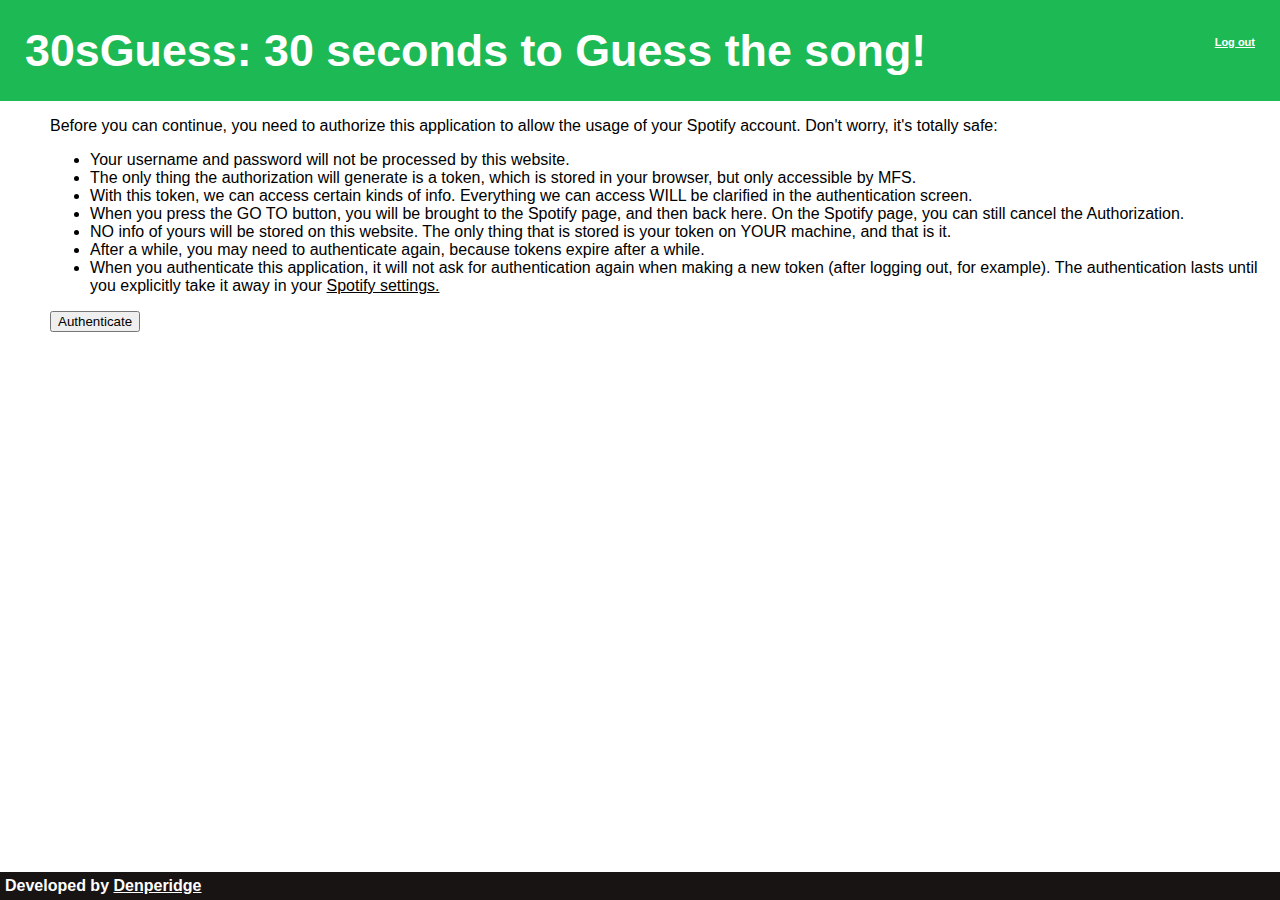
<file: index.html>
﻿<!DOCTYPE html>
<html>
  <head>
    <meta charset="UTF-8">
    <meta name="viewport" content="width=device-width, initial-scale=1">
    <link rel="stylesheet" type="text/css" href="stylesheet.css">
    <script src="jquery-3.2.1.min.js"></script>
    <script src="functions.js"></script>
    <style>
      #display_image
      {
        margin: 0px 25px;

        float: left;

        width: 100px;
        height: 100px;
        overflow: hidden;
      }
      #display_image img
      {
        margin-top: 50%;
        margin-left: 50%;
        transform: translateY(-50%) translateX(-50%);
      }

       fieldset
       {
         float: left;

         margin: auto;
         width: 80vw;
         max-width: max-content;
       }

       select
       {
         margin: 5px;
         width: 50vw;
         max-width: max-content;
       }

      .box
      {
        width: 242px;
        height: 50px;
        overflow: auto;

        padding: 5px;

        border: 1px solid #191414;

        cursor: pointer;
        cursor: hand;
      }

      .box img
      {
        height: 50px;
        width: auto;
        margin-right: 5px;
      }
    </style>
  </head>
  <body>
    <div id="header">
      30sGuess: 30 seconds to Guess the song!
      <p id="logOut" onclick="logOut();">Log out</p>
    </div>

    <div id="body" style="margin-left:50px">
      <div id="welcome">
        <div id="display_image" style="float:left;"><img/></div>
        <h1 id="display_name">Welcome, </h1>
      </div>
      <br>
      <br>
      <br>
      <fieldset>
        <legend>Saved music:</legend>
        Albums:
        <select id="savedAlbums"></select>
        <button value="savedAlbums" onclick="addSaved(this.value);">Add</button><br>

        Artists:
        <select id="savedArtists"></select>
        <button value="savedArtists" onclick="addSaved(this.value);">Add</button><br>

        Playlists:
        <select id="savedPlaylists"></select>
        <button value="savedPlaylists" onclick="addSaved(this.value);">Add</button><br>

        Tracks:
        <select id="savedTracks"></select>
        <button value="savedTracks" onclick="addSaved(this.value);">Add</button>
      </fieldset>

      <fieldset>
        <legend>Search:</legend>
        <form>
          <input name="type" value="album" type="radio" onclick="changeSearchType(this);" checked>Album</input><br>
          <input name="type" value="artist" type="radio" onclick="changeSearchType(this);">Artist</input><br>
          <input name="type" value="playlist" type="radio" onclick="changeSearchType(this);">Playlist</input><br>
          <input name="type" value="track" type="radio" onclick="changeSearchType(this);">Track</input><br>
        </form>
        <input id="searchQuery" oninput="searchQuery(this);" style="width:250px;" type="text" placeholder="Search for..."/>
        <div id="queryResults">
          <!-- Search Results go here! -->
        </div>
      </fieldset>

      <br style="clear: both;">
      <hr>

      <h3>This music will be added in the game:</h3>
      <div id="selectedQueries">
      </div>

      <button onclick="StartGame();">Start game</button>

    </div>


    <div id="footer">
      <b>Developed by <a href="https://github.com/Denperidge/">Denperidge</a></b>
    </div>
  </body>

  <script>
    var userCountry;  // Needed to search artist top tracks
    var accessToken = localStorage.getItem("accessToken");
    if (accessToken != null)
    {
      getJSON("GET", "https://api.spotify.com/v1/me", ["Authorization: Bearer " + accessToken],
      function(json)
      { // Success
        console.log("Successful user info fetch");
        var user = json;
        if (user.display_name != null) document.getElementById("display_name").innerHTML += user.display_name;
        else
        {
          var username = user.href.replace("https://api.spotify.com/v1/users/", "");
          username = username[0].toUpperCase() + username.slice(1);
          document.getElementById("display_name").innerHTML += username;
        }
        document.getElementById("display_image").children[0].src = user.images[0].url;

        userCountry = user.country;
        if (userCountry == undefined) userCountry = "US";
        getSavedMusic();
      },
      function(json)
      {  // Failure
        console.log("Failed user info fetch");
        if (json.error.status == 401)
        {  // Invalid token
          askForAuthentication();
        }
        else
        {  // Unknown error
          console.log("An unkown error occurred!");
          console.log("STATUS: " + json.error.status + "\n" + "MESSAGE: " + json.error.message);
          console.log("Screenshot this and tell me what you did when this happenned at stijn.exe@gmail.com.");
          alert("An unknown error occurred! Press F12 and open your console and follow the instructions in the console.");
        }
      });
    }
    else askForAuthentication();


    function getSavedMusic()
    {
      // Albums
      getJSON("GET", "https://api.spotify.com/v1/me/albums?limit=50", ["Authorization: Bearer " + accessToken],
        function(json)
        {  // Success
          for (var i=0; i < json.items.length; i++)
          {
            var option = document.createElement("option");
            option.json = json.items[i].album;
            option.text = json.items[i].album.name + " by " + json.items[i].album.artists[0].name;
            document.getElementById("savedAlbums").add(option);
          }
          $("#savedAlbums").sortOptions();
          document.getElementById("savedAlbums").selectedIndex = 0;
        },
        function(json){} // Failure
      );

      // Artists
      getJSON("GET", "https://api.spotify.com/v1/me/following?type=artist&limit=50", ["Authorization: Bearer " + accessToken],
        function(json)
        {  // Success
          for (var i=0; i < json.artists.items.length; i++)
          {
            var option = document.createElement("option");
            option.json = json.artists.items[i];
            option.text = json.artists.items[i].name;
            document.getElementById("savedArtists").add(option);
          }
          $("#savedArtists").sortOptions();
          document.getElementById("savedArtists").selectedIndex = 0;
        },
        function(json){}  // Failure
      );

      // Playlists
      getJSON("GET", "https://api.spotify.com/v1/me/playlists?limit=50", ["Authorization: Bearer " + accessToken],
        function(json)
        {  // Success
          for (var i=0; i < json.items.length; i++)
          {
            var option = document.createElement("option");
            option.json = json.items[i];
            option.text = json.items[i].name;
            document.getElementById("savedPlaylists").add(option);
          }
          $("#savedPlaylists").sortOptions();
          document.getElementById("savedPlaylists").selectedIndex = 0;
        },
        function(json){} // Failure
      );

      // Tracks
      getJSON("GET", "https://api.spotify.com/v1/me/tracks?limit=50", ["Authorization: Bearer " + accessToken],
        function(json)
        {  // Success
          console.log(json);
          for (var i=0; i < json.items.length; i++)
          {
            var option = document.createElement("option");
            option.json = json.items[i].track;
            option.text = json.items[i].track.name + " by " + json.items[i].track.artists[0].name;
            document.getElementById("savedTracks").add(option);
          }
          $("#savedTracks").sortOptions();
          document.getElementById("savedTracks").selectedIndex = 0;
        },
        function(json){} // Failure
      );
    }

    function addSaved(type)
    {

      var selectedOption = document.getElementById(type).options[document.getElementById(type).selectedIndex];

      var box = document.createElement("div");
      box.setAttribute("class", "box");
      box.json = selectedOption.json; // Spotify ID of the object

      try {
        var image = document.createElement("img");
        image.src = selectedOption.json.images[0].url;
        image.style.cssFloat = "left";
        box.appendChild(image);}
      catch (e) {}


      box.innerHTML += "<b>" + type.slice(5).toLowerCase() + "</b><br>" + selectedOption.json.name;
      addQuery(box)
    }


    function logOut()
    {
      localStorage.removeItem("accessToken");
      location.reload();
    }


    var searchType = "album";  // Default setting

    function changeSearchType(radiobutton)
    {
      searchType = radiobutton.value;
      if (searchType == "album" || searchType == "artist")
        document.getElementById("searchQuery").placeholder = "Search for an " + searchType;
      else document.getElementById("searchQuery").placeholder = "Search for a " + searchType;
    }

    function searchQuery(input)
    {
      var accessToken = localStorage.getItem("accessToken");
      if (input.value == null || input.value == "") { document.getElementById("queryResults").innerHTML = ""; return; }
      getJSON("GET", "https://api.spotify.com/v1/search?limit=5&type=" + searchType + "&limit=5&q=" + input.value, ["Authorization: Bearer " + accessToken],
        function(json)
        {  // Success
          var results = document.getElementById("queryResults");
          results.innerHTML = "";
          var typeKey = searchType + "s";
          for (var i = 0; i < json[typeKey].items.length; i++)
          {
            var box = document.createElement("div");
            box.setAttribute("class", "box");
            box.json = json[typeKey].items[i]; // Spotify ID of the object

            try {
              var image = document.createElement("img");
              image.src = json[typeKey].items[i].images[0].url;
              image.style.cssFloat = "left";
              box.appendChild(image);
            }
            catch (e) {}


            box.innerHTML += "<b>" + searchType + "</b><br>" + json[typeKey].items[i].name;
            results.appendChild(box);
            box.addEventListener("click", function(e){addQuery(e.target);});
          }
        },
        function(json)
        {  // Failure
        }
      );
    }

    function addQuery(box)
    {
      box.style.display = "inline-block";
      box.style.margin = "5px";
      document.getElementById("selectedQueries").appendChild(box);
      box.addEventListener("click", function(e){removeQuery(e.target);});
    }

    function removeQuery(box)
    {
      document.getElementById("selectedQueries").removeChild(box);
    }

    function StartGame()
    {
      var boxes = document.getElementById("selectedQueries").childNodes;
      var tracklist = [];
      var timeout;

      for (var i=0; i < boxes.length; i++)
      {
        var json = boxes[i].json;
        console.log(json);
        if (json == undefined) continue;

        if (json.type == "album")
        {
          if (json.tracks != undefined)  // If tacks are inside of the json
          {
            for (var j=0; j<json.tracks.items.length; j++)
            {
              tracklist.push(json.tracks.items[j]);
            }
          }
          else
          {  // If not
            getJSON("GET", "https://api.spotify.com/v1/albums/" + json.id + "/tracks?limit=50", ["Authorization: Bearer " + accessToken],
              function(json)
              {
                console.log(json);
                for (var j=0; j<json.items.length; j++)
                {
                  tracklist.push(json.items[j]);
                }
              },
              function(json)
              {
                // Failure
              });
          }
        }

        else if (json.type == "artist")
        {
          getJSON("GET", "https://api.spotify.com/v1/artists/" + json.id + "/top-tracks?country=" + userCountry, ["Authorization: Bearer " + accessToken],
            function(json)
            {
              for (var j=0; j < json.tracks.length; j++)
              {
                tracklist.push(json.tracks[j]);
              }
            },
            function(json)
            {
              // Failure
            });

        }

        else if (json.type == "playlist")
        {
          getJSON("GET", json.tracks.href, ["Authorization: Bearer " + accessToken],
            function(json)
            {
              for (var j=0; j < json.items.length; j++)
              {
                tracklist.push(json.items[j].track);
              }
            },
            function(json)
            {
              // Failure
            }
          );
        }

        else if (json.type == "track")
        {
          tracklist.push(json);
        }

        // All tracks aren't loaded in instantly due to the async calls. Hence a small delay!
        clearTimeout(timeout);
        timeout = setTimeout(function()
          {
            console.log(tracklist);
            localStorage.setItem("tracks", JSON.stringify(tracklist));
            location.assign("game.html");
          }, 1000);
      }
    }
  </script>
</html>
</file>
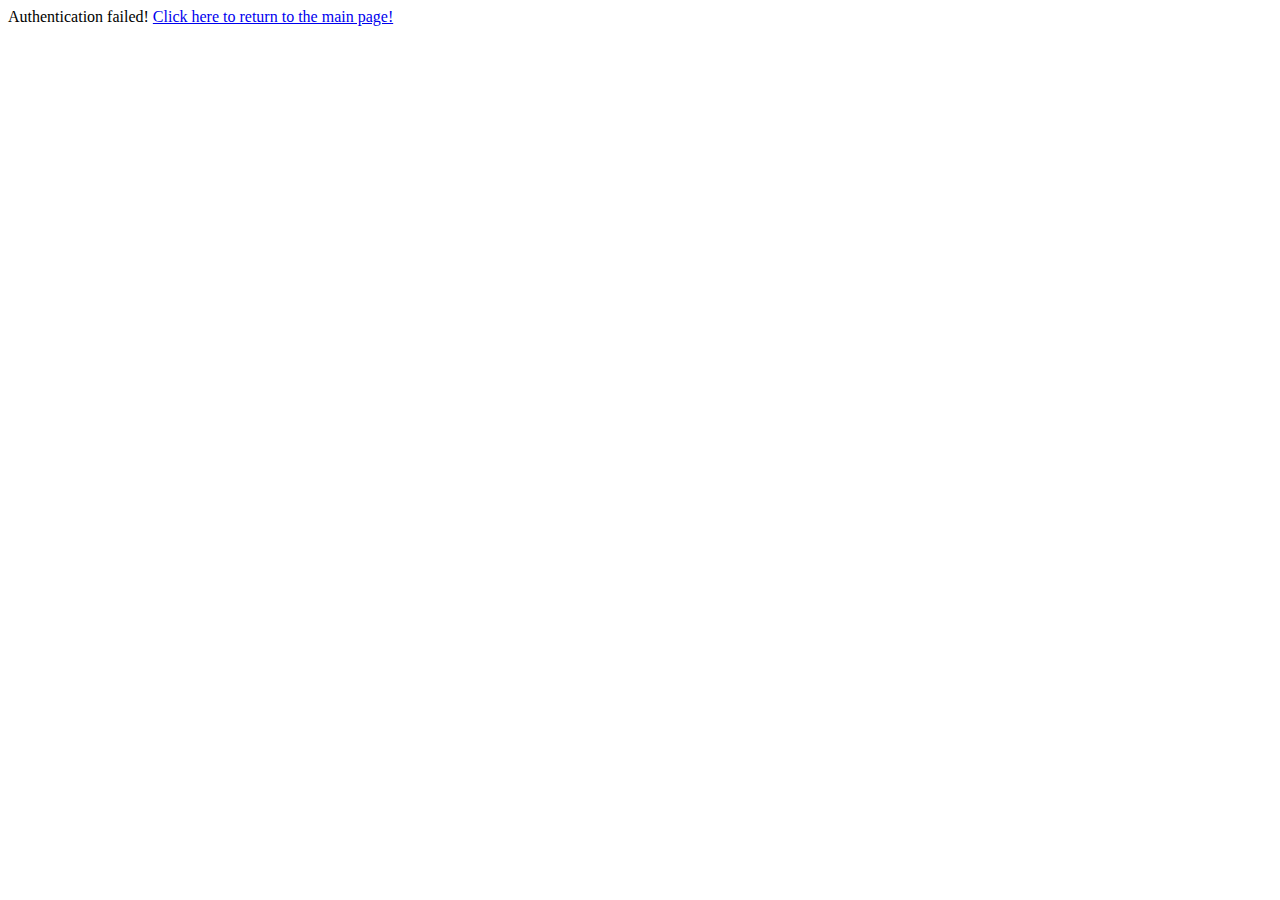
<file: authorize.html>
﻿<!DOCTYPE html>
<html>
<body>
  Authorizing... You will be redirected shortly. If not,
  <a href="/30sGuess/">
    click here!
  </a>

  <script>
    try
    {
      var parameters = window.location.href.split("#")[1].split("&");
      var accessToken = parameters[0].replace("access_token=", "");
      window.localStorage.setItem("accessToken", accessToken);
      window.location.replace("/30sGuess/");
    }
    catch (e)
    {
      document.body.innerHTML = "Authentication failed! " +
        "<a href=\"/30sGuess/\">" +
          "Click here to return to the main page!" +
        "</a>";
    }
  </script>
</body>
</html>
</file>
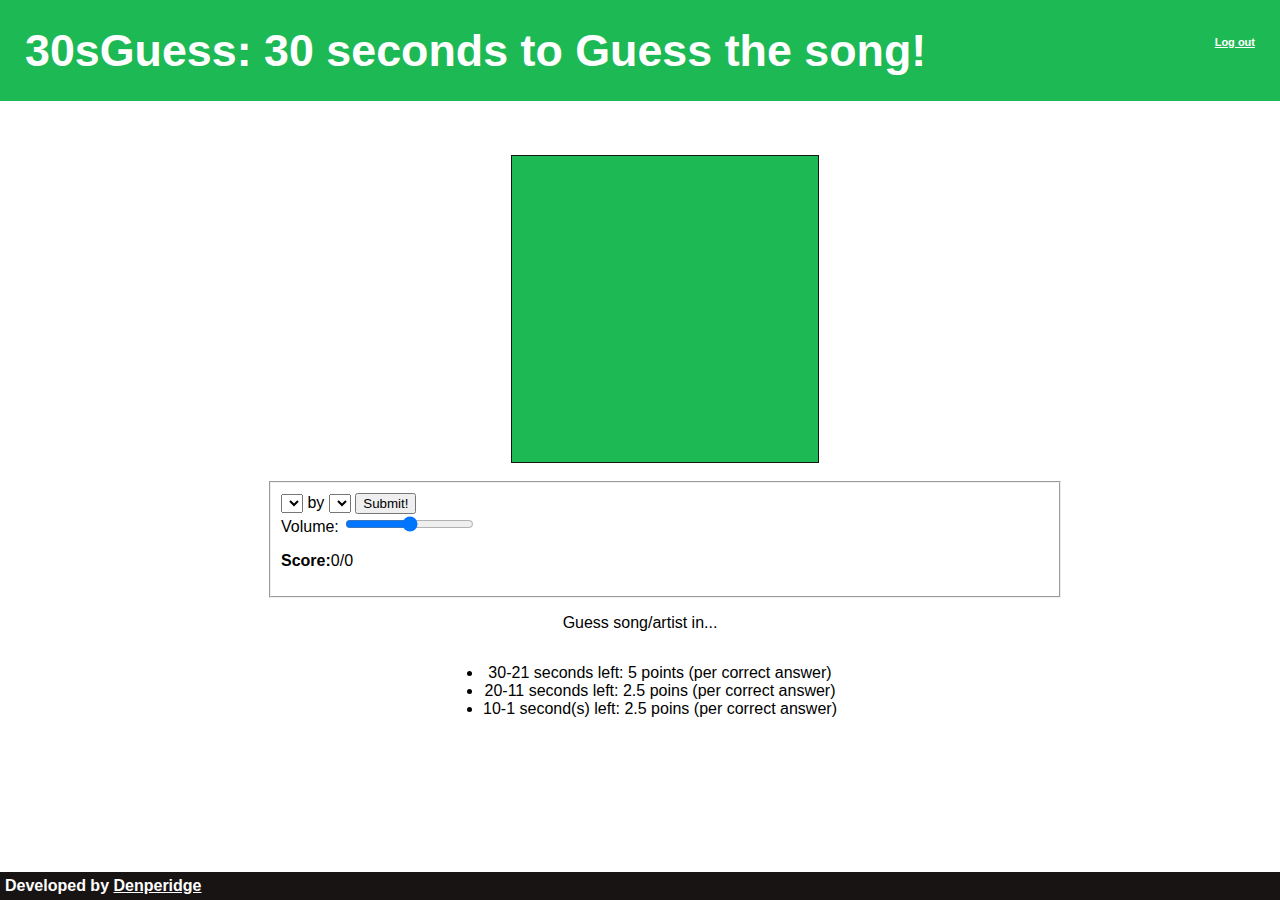
<file: game.html>
﻿<!DOCTYPE html>
<html>
  <head>
    <meta charset="UTF-8">
    <meta name="viewport" content="width=device-width, initial-scale=1">
    <link rel="stylesheet" type="text/css" href="stylesheet.css">
    <script src="jquery-3.2.1.min.js"></script>
    <script src="functions.js"></script>
    <style>
      #timer
      {
        width: 20vw;
        height: 20vw;
        margin: auto;

        padding: 25px;

        border: 1px solid #191414;

        color: #FFFFFF;
        text-align: center;
        font-size: 2vw;

        background-color: #1DB954;
      }

      #time
      {
        font-size: 6vw;
      }

      fieldset
      {
        width: 60vw;
        margin: auto;

        padding: 10px;
      }

      .clickable
      {
        cursor: pointer;
        cursor: hand;
      }

      .floatLeft
      {
        float: left;
      }

      #rules
      {
        margin: auto;
        text-align: center;
      }

      #rules ul
      {
        display: inline-block;
      }
    </style>
  </head>
  <body>
    <div id="header">
      30sGuess: 30 seconds to Guess the song!
      <p id="logOut" onclick="logOut();">Log out</p>
    </div>

    <div id="body" style="margin-left:50px">
      <br><br><br>
      <div id="timer">
        <b id="timerTitle"></b>
        <p id="time"></p>
      </div>
      <br>
      <fieldset id="answer">
        <select id="names"></select>
        by
        <select id="artists"></select>
        <button onclick="Submit();">Submit!</button>
        <br>
        Volume:
        <input id="vol-control" type="range" min="0" max="100" step="1" oninput="SetVolume(this.value)" onchange="SetVolume(this.value)"></input>
        <br>
        <p style="font-weight: bold;" class="floatLeft">Score: </p><p class="floatLeft" id="score">0</p><p class="floatLeft">/</p><p class="floatLeft" id="maxScore">0</p>
      </fieldset>
    </div>

    <div id="rules">
      <p>Guess song/artist in...</p>
      <ul>
        <li>30-21 seconds left: 5 points (per correct answer)</li>
        <li>20-11 seconds left: 2.5 poins (per correct answer)</li>
        <li>10-1 second(s) left: 2.5 poins (per correct answer)</li>
      </ul>
    </div>

    <div id="footer">
      <b>Developed by <a href="https://github.com/Denperidge/">Denperidge</a></b>
    </div>
  </body>

  <script>
    // [START] External functions (not made by me)
    function optionExists(val, id) {
        return $("#" + id + " option").filter(function() {
           return this.value === val;
         }).length !== 0;
    }

    function rng(min, max) {
      return Math.floor(Math.random() * (max - min) ) + min;
    }

    function SetVolume(val)
    {
      localStorage.setItem("volume", val);
      try
      {
        currentAudio.volume = val / 100;
      }
      catch (e) {}  // If no audio is playing, just save the audiolevel

    }
    // [END] External functions

    var countdown;

    function SetUpForNewGame()
    {
      document.getElementById("vol-control").value = localStorage.getItem("volume");
      document.getElementById("timerTitle").innerHTML = "Click here to start a new round!";
      document.getElementById("timer").setAttribute("class", "clickable");
      document.getElementById("timer").addEventListener("click", CountDown);
    }


    function CountDown()
    {
      pointsName = 0;
      pointsArtist = 0;
      document.getElementById("timer").removeEventListener("click", CountDown);
      document.getElementById("timer").setAttribute("class", null);
      document.getElementById("timer").style.backgroundColor = "#1DB954";
      document.getElementById("timerTitle").innerHTML = "Time until new round...";
      var time = document.getElementById("time");
      time.innerHTML = 3;
      countdown = setInterval(
        function()
        {
          time.innerHTML = parseInt(time.innerHTML) - 1;
          if (parseInt(time.innerHTML) <= 0) StartRound();
        }, 1000);
    }

    var currentName;
    var currentArtists;
    var currentAudio;

    var pointsName;
    var pointsArtist;

    function StartRound()
    {
      clearInterval(countdown);
      var currentIndex = rng(0, tracks.length);
      var currentTrack = tracks[currentIndex];
      currentName = currentTrack.name;
      currentArtists = [];
      tracks.splice(currentIndex, 1);
      for (var i = 0; i < currentTrack.artists.length; i++)
      {
        currentArtists.push(currentTrack.artists[i].name);
      }
      document.getElementById("timerTitle").innerHTML = "Guess the song that is currently playing!";
      //currentAudio = new Audio(currentTrack.preview_url);
      currentAudio = document.createElement("VIDEO");
      currentAudio.src = currentTrack.preview_url;
      SetVolume(document.getElementById("vol-control").value);
      currentAudio.play();
      StartGame();
    }

    var timer;
    function StartGame()
    {
      var time = document.getElementById("time");
      var timerbg = document.getElementById("timer");  // TimerBackGround
      time.innerHTML = 30;
      timer = setInterval(
        function(){
          time.innerHTML = parseInt(time.innerHTML) - 1;
          if (parseInt(time.innerHTML) < 21) timerbg.style.backgroundColor = "orange";
          if (parseInt(time.innerHTML) < 11) timerbg.style.backgroundColor = "red";
          if (time.innerHTML == 0)
          {
            clearInterval(timer);
            document.getElementById("timerTitle").innerHTML = "Out of time!<br>Awarded points:";
            AwardPoints();
          }
        }, 1000);
    }

    function Submit()
    {
      if (!currentAudio.paused)
      {
        var time = document.getElementById("time");

        if (names[names.selectedIndex].text == currentName)
        {  // If correct name
          document.getElementById("timerTitle").innerHTML = "Correct name, ";
          if (pointsName == 0)
          {  // If name points have not been yet awarded
            pointsName = CalculatePoints();
          }
        }
        else {
          document.getElementById("timerTitle").innerHTML = "Incorrect name, ";
          time.innerHTML = parseInt(time.innerHTML) - 5;
        }

        if ($.inArray(artists[artists.selectedIndex].text, currentArtists) != -1)
        {
          document.getElementById("timerTitle").innerHTML += "correct artist!";
          if (pointsArtist == 0)
          {
            pointsArtist = CalculatePoints();
          }
        }
        else {
          document.getElementById("timerTitle").innerHTML += "incorrect artist!";
          time.innerHTML = parseInt(time.innerHTML) - 5;
        }

        if (parseInt(time.innerHTML) < 0) time.innerHTML = 1;

        if (pointsName != 0 && pointsArtist != 0)
        {  // If both name and artist are correctly guessed
          currentAudio.pause();
          clearInterval(timer);
          document.getElementById("timerTitle").innerHTML += "<br>Awarded points:";
          AwardPoints();
        }
      }
    }

    function CalculatePoints()
    {  // Calcualate points depending on how much time is left
      var pointsCategory;
      var bgColor = document.getElementById("timer").style.backgroundColor;
      // If guessed in 10 seconds, award 5 points (rgb code for Spotify Green)
      if (bgColor == "rgb(29, 185, 84)")  pointsCategory = 5;

      // If guessed in 20, award 2.5 points
      else if (bgColor == "orange") pointsCategory = 2.5;

      // If guessed in 30, award 1 point;
      else if (bgColor == "red") pointsCategory = 1;

      return pointsCategory;
    }

    function AwardPoints()
    {
      currentAudio.pause();
      console.log(pointsName);
      console.log(pointsArtist);
      var score = pointsName + pointsArtist;
      console.log(score);
      document.getElementById("time").innerHTML = score;
      document.getElementById("score").innerHTML =
        parseFloat(document.getElementById("score").innerHTML) + score;
      document.getElementById("maxScore").innerHTML =
        parseFloat(document.getElementById("maxScore").innerHTML) + 10;
      setTimeout(CountDown, 3000);

    }

    var tracks = JSON.parse(localStorage.getItem("tracks"));

    var names = document.getElementById("names");
    var artists = document.getElementById("artists");
    for (var i = 0; i < tracks.length; i++)
    {
      if (!optionExists(tracks[i].name, "names"))
      {
        var nameOption = document.createElement("option");
        nameOption.text = tracks[i].name;
        names.add(nameOption);
      }

      for (var j = 0; j < tracks[i].artists.length; j++)
      {
        if (!optionExists(tracks[i].artists[j].name, "artists"))
        {
          var artistOption = document.createElement("option");
          artistOption.text = tracks[i].artists[j].name;
          artists.add(artistOption);
        }
      }
    }

    SetUpForNewGame();
  </script>
</html>
</file>
<file: stylesheet.css>
﻿body
{
  font-family: sans-serif;
  background-color: #FFFFFF;

  margin: 0;
}

a:link
{
  color: inherit;
}

a:visited
{
  color: inherit;
}


#header
{
  padding: 25px;

  font-size: 3.5vw;
  font-weight: bold;

  color: #FFFFFF;
  background-color: #1DB954;
}

#header img
{
  /* The logo and the icon’s exclusion zone is equal to half the height of the icon */
  margin-left: 25px;
  height: 50px;
}


#logOut
{
  font-size: 11px;
  text-decoration: underline;
  text-align: right;
  float: right;
  cursor: pointer;
  cursor: hand;
}

#footer
{
  left: 0;
  right: 0;
  bottom: 0;
  position: absolute;

  padding: 5px;

  color: white;
  background-color: #191414;

  z-index: -1;
}
</file>
